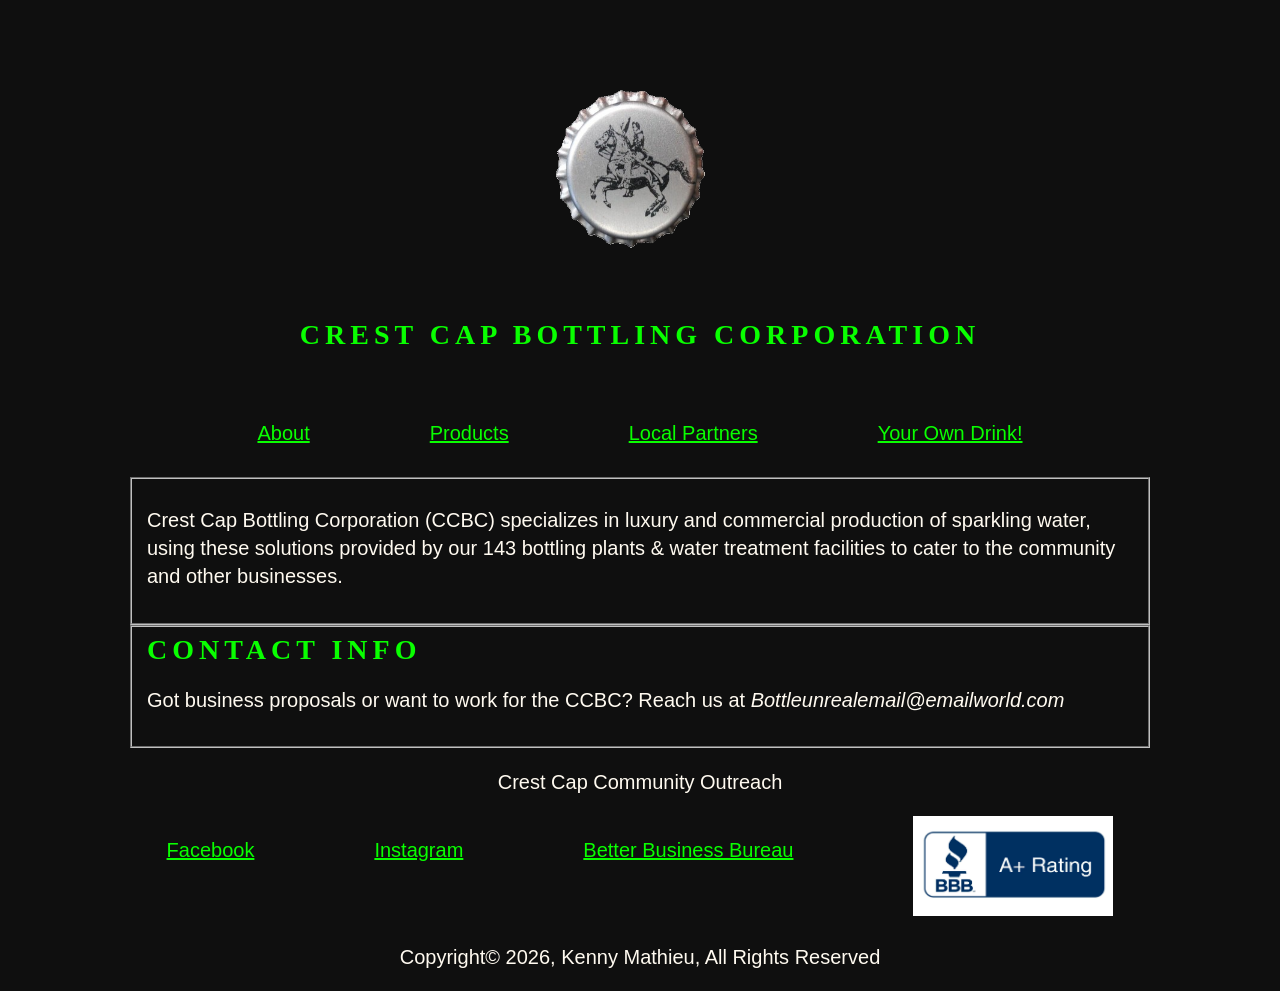
<file: bottle/index.html>
<!DOCTYPE html>
<html lang="en">
<head>
 <meta charset="utf-8">
 <title>Crest Cap Bottling Corporation</title>
 <link rel="stylesheet" href="styles.css">
</head>
<div tabindex="0" class="focusable-box"></div>
<body>
<header>
    <img src="cap.png" width="300" height="300" alt="Bottle Cap">
    <h1>Crest Cap Bottling Corporation</h1>
</header>
<nav> 
    <ul style="display: flex; justify-content: center; list-style: none; padding: 0; margin: 10px; gap: 120px;">      
        <li><a href="about.html" style="color:rgb(9, 255, 0) ;"><p>About</p></a></li> 
        <li><a href="products.html" style="color:rgb(9, 255, 0) ;"><p>Products</p></a></li>  
        <li><a href="localpartners.html" style="color:rgb(9, 255, 0) ;"><p>Local Partners</p></a></li>
        <li><a href="yourdrink.html" style="color:rgb(9, 255, 0) ;"><p>Your Own Drink!</p></a></li>   
    </ul>
</nav>
<fieldset>
<p>Crest Cap Bottling Corporation (CCBC) specializes in luxury and commercial production of sparkling water, using these solutions provided by our 143 bottling plants & water treatment facilities to cater to the community and other businesses.</p>
</fieldset>
<fieldset>
<h1> Contact Info </h1>
<p> Got business proposals or want to work for the CCBC? Reach us at <em> Bottleunrealemail@emailworld.com </em> </p>
</fieldset>
<footer>
<div class="footer-blockoff">
    <p> Crest Cap Community Outreach</p>
    <nav> 
    <ul style="display: flex; justify-content: center; list-style: none; padding: 0; margin: 10px; gap: 120px;">
        <li><a href="https://www.facebook.com" style="color:rgb(9, 255, 0) ;"><p>Facebook</p></a></li> 
        <li><a href="https://www.instagram.com" style="color:rgb(9, 255, 0) ;"><p>Instagram</p></a></li>  
        <li><a href="https://www.bbb.org" style="color:rgb(9, 255, 0) ;"><p>Better Business Bureau</p></a></li>
        <li><img src="bbb.jpg" width="200" height="100" alt="Better Business Bureau logo">   
    </ul>
</nav>
    <p class="Copyright">Copyright&copy; 2026, Kenny Mathieu, All Rights Reserved</p>
</div>
</footer>
</body>
</html>
</file>
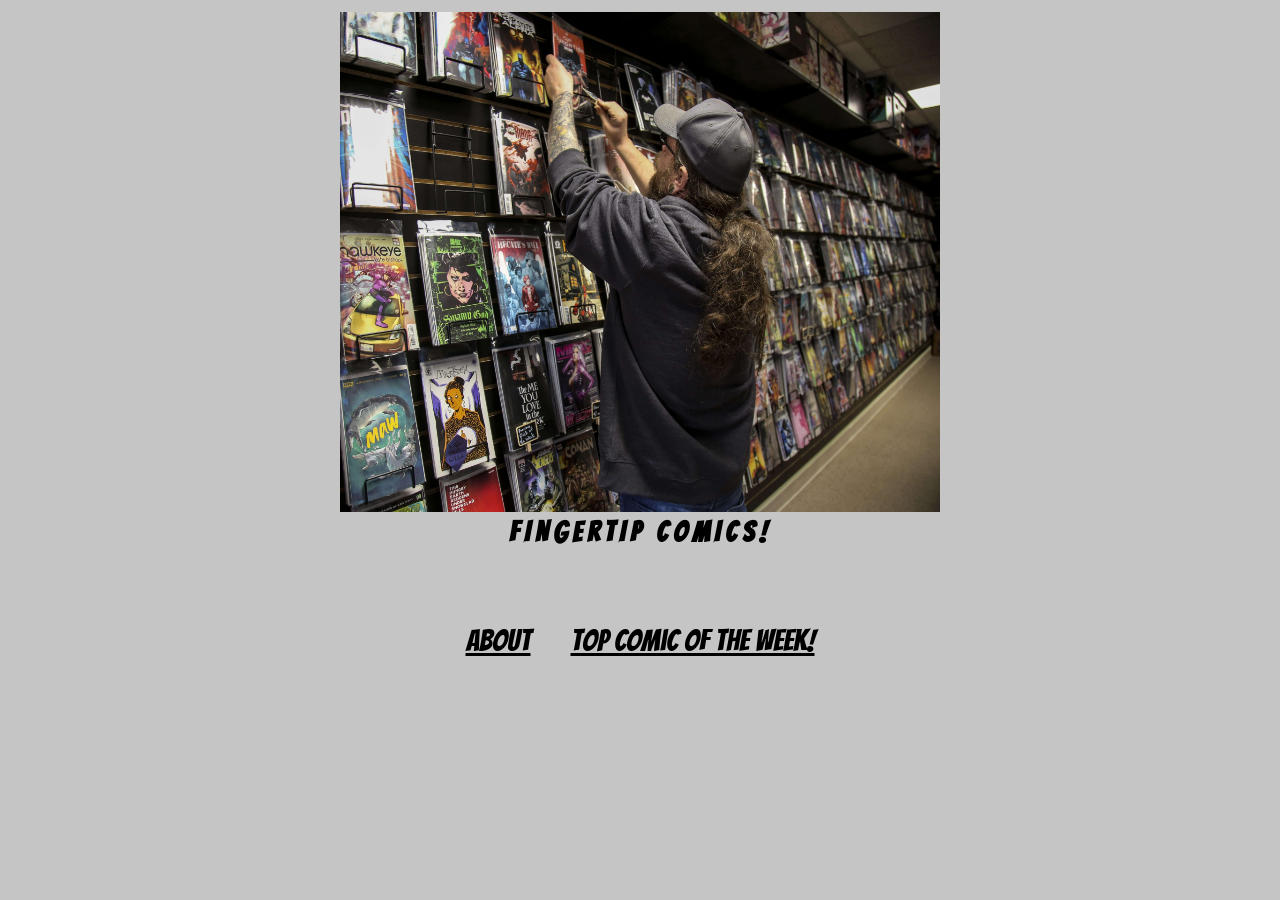
<file: bottle/comic/index.html>
<!DOCTYPE html>
<html lang="en">
<head>
 <meta charset="utf-8">
 <link href='https://fonts.googleapis.com/css?family=Bangers' rel='stylesheet'>
 <title>Fingertip Comics</title>
 <style>
    body {
 margin: 0 10%;
 font-family: 'Bangers'; font-size: 30px;
 color: floralwhite;
 background-color: rgb(197, 197, 197);
 }
 header {
 background-color: rgb(197, 197, 197);
 text-align: center;
 padding: 12px;
 margin-bottom: 36px;
 }
 h1 {
 color: rgb(0, 0, 0);
 font: bold 1.75rem Bangers;
text-transform: uppercase;
 letter-spacing: 5px;
 margin: 0;
 }
 h2 {
 color: rgb(0, 0, 0);
 font: bold 1.25rem Bangers;
 text-align: left;
 }
</style>
</head>
<body>
<header>
    <img src="storeinside.jpg" width="600" height="500" alt="Fingertip Inside">
    <h1>Fingertip Comics!</h1>
</header>
<nav> 
    <ul style="display: flex; justify-content: center; list-style: none; padding: 0; margin: 10; gap: 40px;">      
        <li><a href="about.html" style="color:rgb(0, 0, 0) ;"><p>About</p></a></li> 
        <li><a href="top.html" style="color:rgb(0, 0, 0) ;"><p>Top Comic of the Week!</p></a></li>   
    </ul>
</nav>
</body>
</html>
</file>
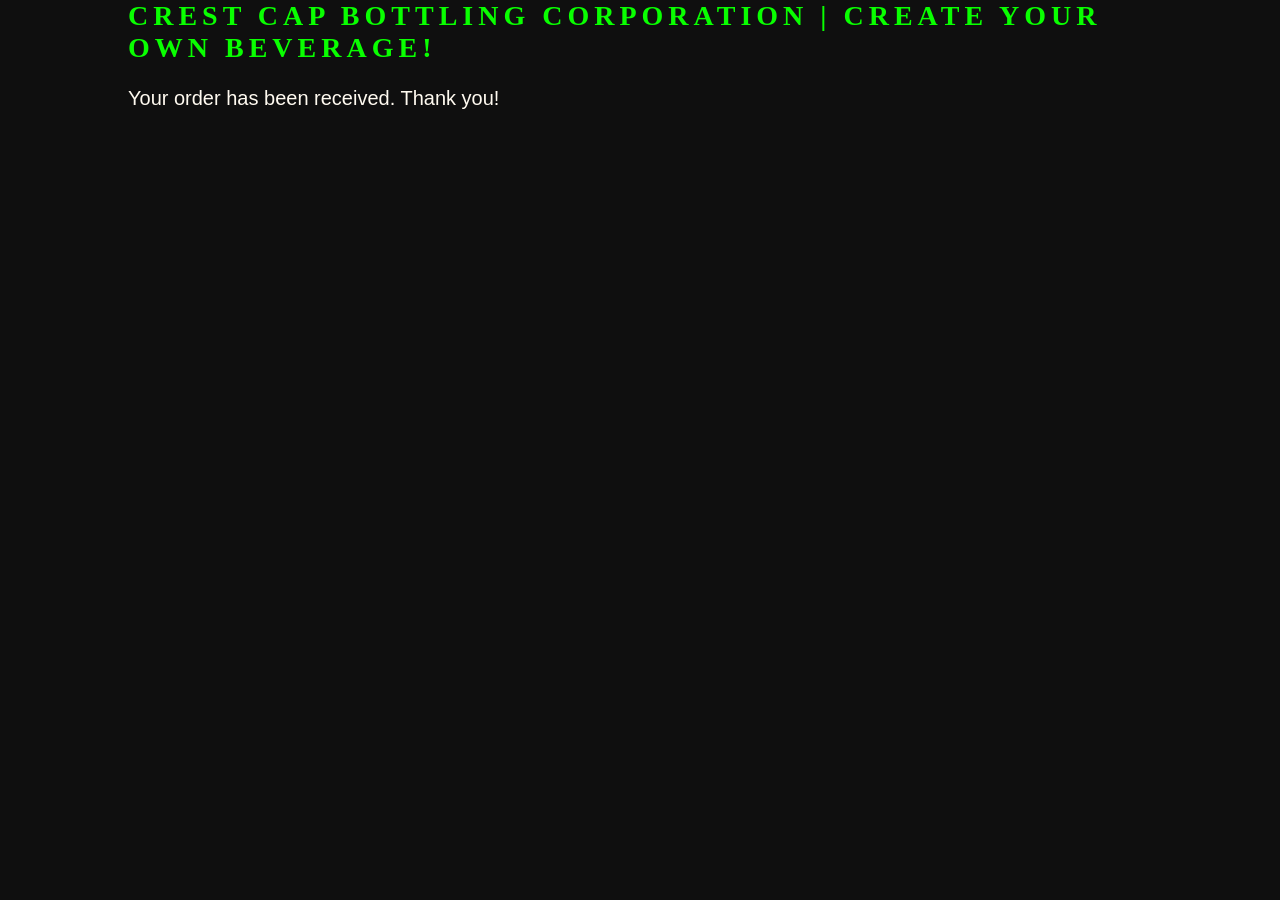
<file: bottle/drinkorder.html>
<!DOCTYPE html >
<html lang="en">
<head>
  <meta charset="utf-8" >
   <title>Crest Cap Bottling Corporation: Create Your Own Drink!</title>
 <link rel="stylesheet" href="styles.css">
</head>

<body>

<h1>Crest Cap Bottling Corporation | Create Your Own Beverage!</h1>

<p>Your order has been received. Thank you!</p>

</body>
</html>
</file>
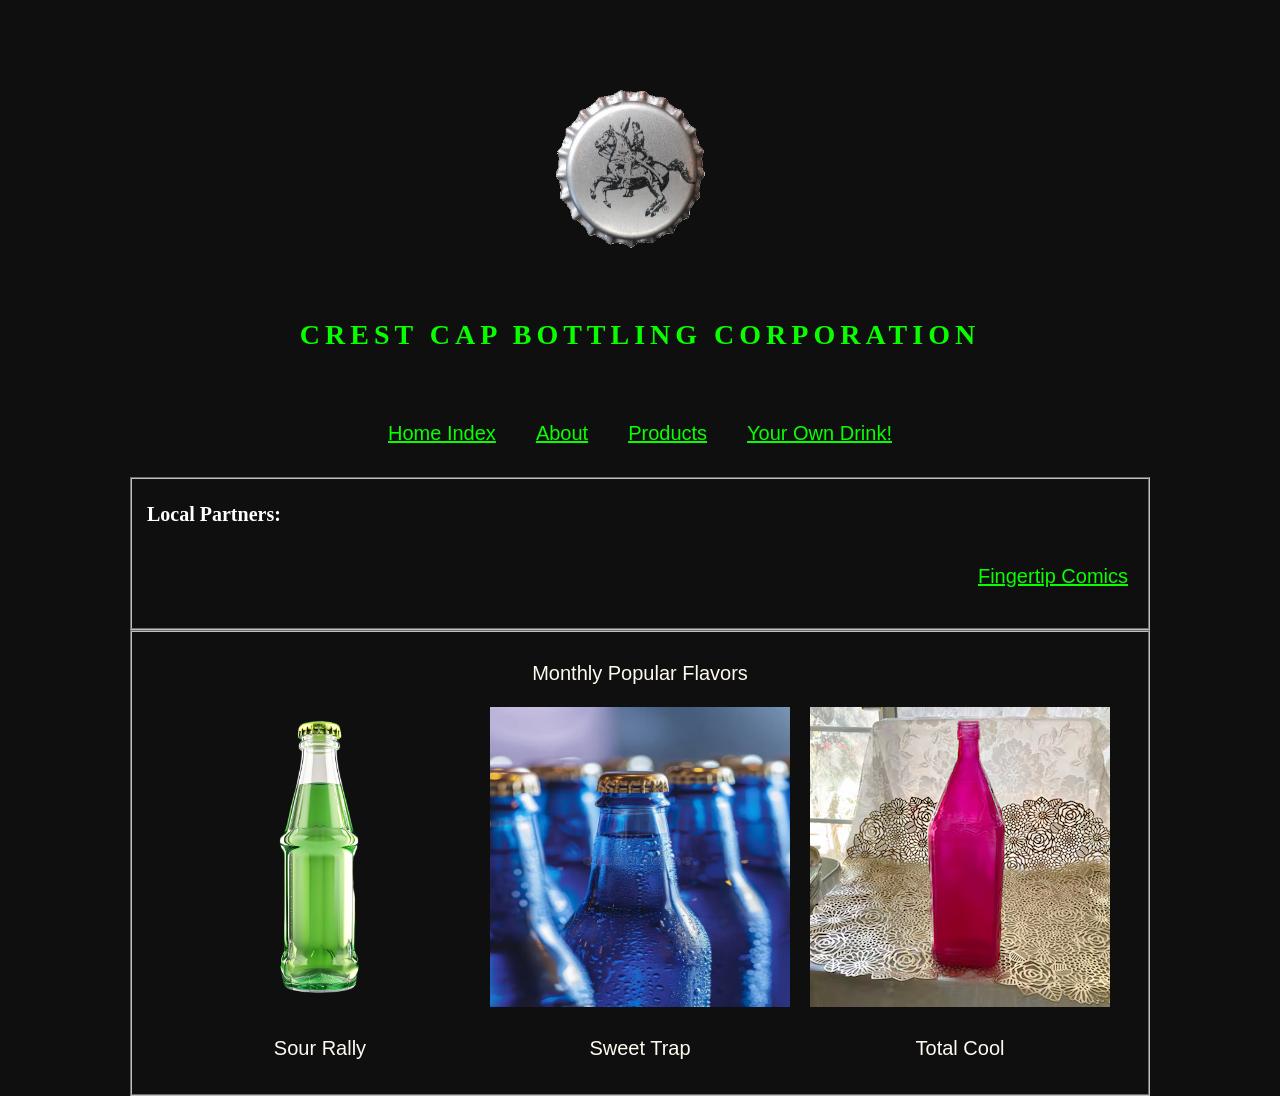
<file: bottle/localpartners.html>
<!DOCTYPE html>
<html lang="en">
<head>
 <meta charset="utf-8">
 <title>Local Partners</title>
 <link rel="stylesheet" href="styles.css">
</head>
<body>
<header>
    <img src="cap.png" width="300" height="300" alt="Bottle Cap">
    <h1>Crest Cap Bottling Corporation</h1>
</header>
<nav> 
    <ul style="display: flex; justify-content: center; list-style: none; padding: 0; margin: 10px; gap: 40px;">
        <li><a href="index.html" style="color:rgb(9, 255, 0) ;"><p>Home Index</p></a></li>      
        <li><a href="about.html" style="color:rgb(9, 255, 0) ;"><p>About</p></a></li> 
        <li><a href="products.html" style="color:rgb(9, 255, 0) ;"><p>Products</p></a></li>
        <li><a href="yourdrink.html" style="color:rgb(9, 255, 0) ;"><p>Your Own Drink!</p></a></li>      
    </ul>
</nav>
<fieldset>
<h2>Local Partners:</h2>
<nav>
    <ul style="display: flex; justify-content: right; list-style: none; padding: 0; margin: 5px; gap: 20px;">
        <li><a href="comic/index.html" style="color:rgb(9, 255, 0) ;"><p>Fingertip Comics</p></a></li>
    </ul>
</nav>     
</fieldset>

<fieldset>
<footer style="text-align: center";>
    <p> Monthly Popular Flavors </p>
<ul style="display: flex; justify-content: center; list-style: none; padding: 0; margin: 0; gap: 20px;">
    <li><img src="greenbottle.png" width="300" height="300" alt="Sour Rally"><p>Sour Rally</p></li>
    <li><img src="bluebottles.png" width="300" height="300" alt="Sweet Trap"><p>Sweet Trap</p></li>
    <li><img src="magentabottle.png" width="300" height="300" alt="Total Cool"><p>Total Cool</p></li>
</ul>
</footer>
</fieldset>
</body>
</html>
</file>
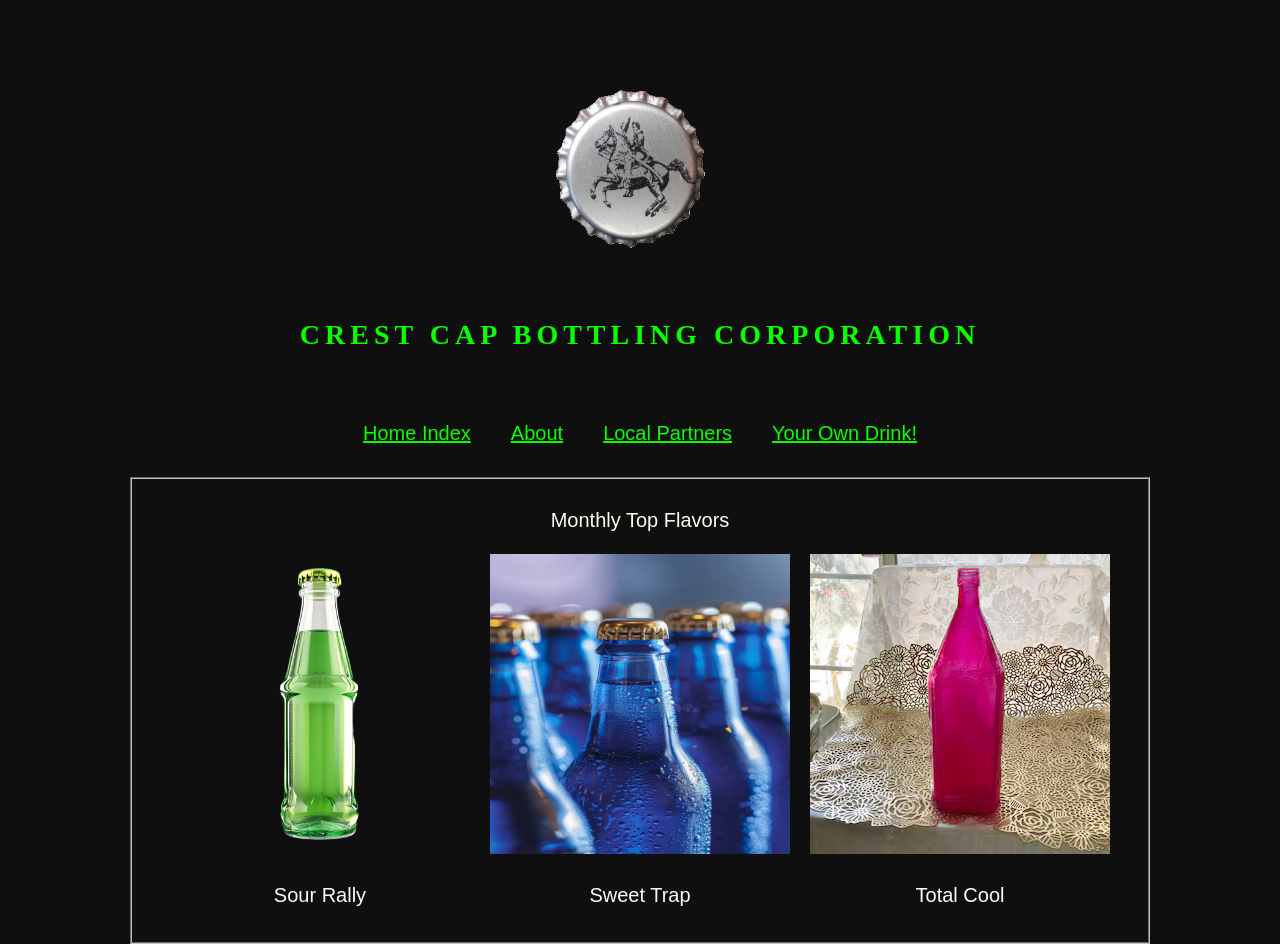
<file: bottle/products.html>
<!DOCTYPE html>
<html lang="en">
<head>
 <meta charset="utf-8">
 <title>Crest Cap Bottling Corporation</title>
 <link rel="stylesheet" href="styles.css">
</head>
<body>
<header>
    <img src="cap.png" width="300" height="300" alt="Bottle Cap">
    <h1>Crest Cap Bottling Corporation</h1>
</header>
<nav> 
    <ul style="display: flex; justify-content: center; list-style: none; padding: 0; margin: 10px; gap: 40px;">
        <li><a href="index.html" style="color:rgb(9, 255, 0) ;"><p>Home Index</p></a></li>     
        <li><a href="about.html" style="color:rgb(9, 255, 0) ;"><p>About</p></a></li> 
        <li><a href="localpartners.html" style="color:rgb(9, 255, 0) ;"><p>Local Partners</p></a></li>  
        <li><a href="yourdrink.html" style="color:rgb(9, 255, 0) ;"><p>Your Own Drink!</p></a></li>   
    </ul>
</nav>
<fieldset>
<footer style="text-align: center";>
    <p> Monthly Top Flavors </p>
<ul style="display: flex; justify-content: center; list-style: none; padding: 0; margin: 0; gap: 20px;">
    <li><img src="greenbottle.png" width="300" height="300" alt="Sour Rally"><p>Sour Rally</p></li>
    <li><img src="bluebottles.png" width="300" height="300" alt="Sweet Trap"><p>Sweet Trap</p></li>
    <li><img src="magentabottle.png" width="300" height="300" alt="Total Cool"><p>Total Cool</p></li>
</ul>
</footer>
</fieldset>
</body>
</html>
</file>
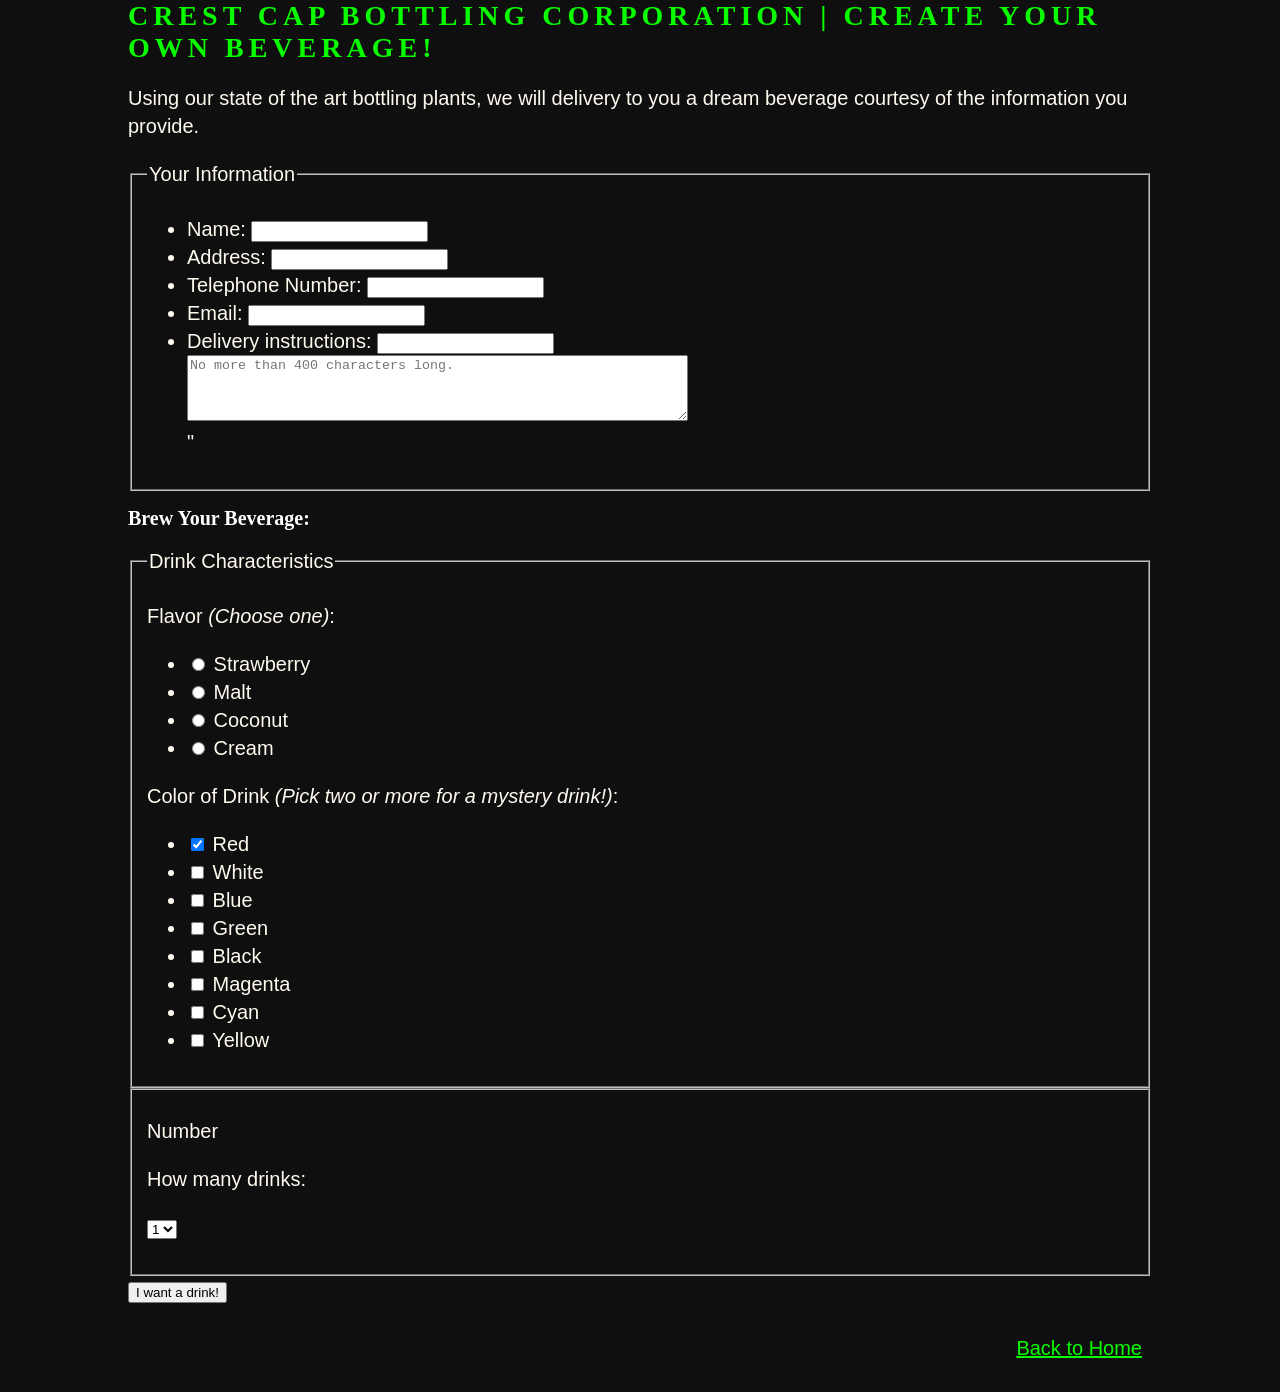
<file: bottle/yourdrink.html>
<!DOCTYPE html >
<html lang="en">
<head>
  <meta charset="utf-8" >
   <title>Crest Cap Bottling Corporation: Create Your Own Drink!</title>
 <link rel="stylesheet" href="styles.css">
</head>

<body>

<h1>Crest Cap Bottling Corporation | Create Your Own Beverage!</h1>

<p>Using our state of the art bottling plants, we will delivery to you a dream beverage courtesy of the information you provide.</p>


<fieldset>
  <legend>Your Information</legend>
<ul>
  <li>Name: <input type="text" name="customername"></li>
  <li>Address: <input type="text" name="address"></li>
  <li>Telephone Number: <input type="text" name="phonenumber"></li>
  <li>Email: <input type="text" name="email"></li>
  <li>Delivery instructions: <input type="text" name="instructions"><br>
  <textarea name="instructions" rows="4" cols="60" maxlength="400" placeholder="No more than 400 characters long."></textarea></li>"
</ul>
</fieldset>



<h2>Brew Your Beverage:</h2>

<fieldset>
<legend>Drink Characteristics</legend>

<p>Flavor <em>(Choose one)</em>:</p>
<ul>
  <li><label><input type="radio" name="flavor" value="strawberry"> Strawberry</label></li>
  <li><label><input type="radio" name="flavor" value="malt"> Malt</label></li>
  <li><label><input type="radio" name="flavor" value="coconut"> Coconut</label></li>
  <li><label><input type="radio" name="flavor" value="cream"> Cream</label></li>
</ul>

<p>Color of Drink <em>(Pick two or more for a mystery drink!)</em>:</p>
<ul>
  <li><label><input type="checkbox" name="colors[]" value="redsauce" checked> Red</label></li>
  <li><label><input type="checkbox" name="colors[]" value="whitesauce"> White</label></li>
  <li><label><input type="checkbox" name="colors[]" value="mozzarella"> Blue</label></li>
  <li><label><input type="checkbox" name="colors[]" value="pepperoni"> Green</label></li>
  <li><label><input type="checkbox" name="colors[]" value="mushrooms"> Black</label></li>
  <li><label><input type="checkbox" name="colors[]" value="peppers"> Magenta</label></li>
  <li><label><input type="checkbox" name="colors[]" value="anchovies"> Cyan</label></li>
  <li><label><input type="checkbox" name="colors[]" value="blackolives"> Yellow</label></li>
</ul>
</fieldset>

<fieldset>
<p>Number</p>
<p>How many drinks:<p>
<select name="drinks" size="1">
  <option>1</option>
  <option>2</option>
  <option>3</option>
  <option>4</option>
  <option>5</option>
  <option>6</option>
</select>
</p>
</fieldset>


<a href="drinkorder.html">
  <button type="button">I want a drink!</button>
</a>
</form>
<nav> 
    <ul style="display: flex; justify-content: right; list-style: none; padding: 0; margin: 10px; gap: 40px;">      
        <li><a href="index.html" style="color:rgb(9, 255, 0) ;"><p>Back to Home</p></a></li>   
    </ul>
</nav>
</body>
</html>
</file>
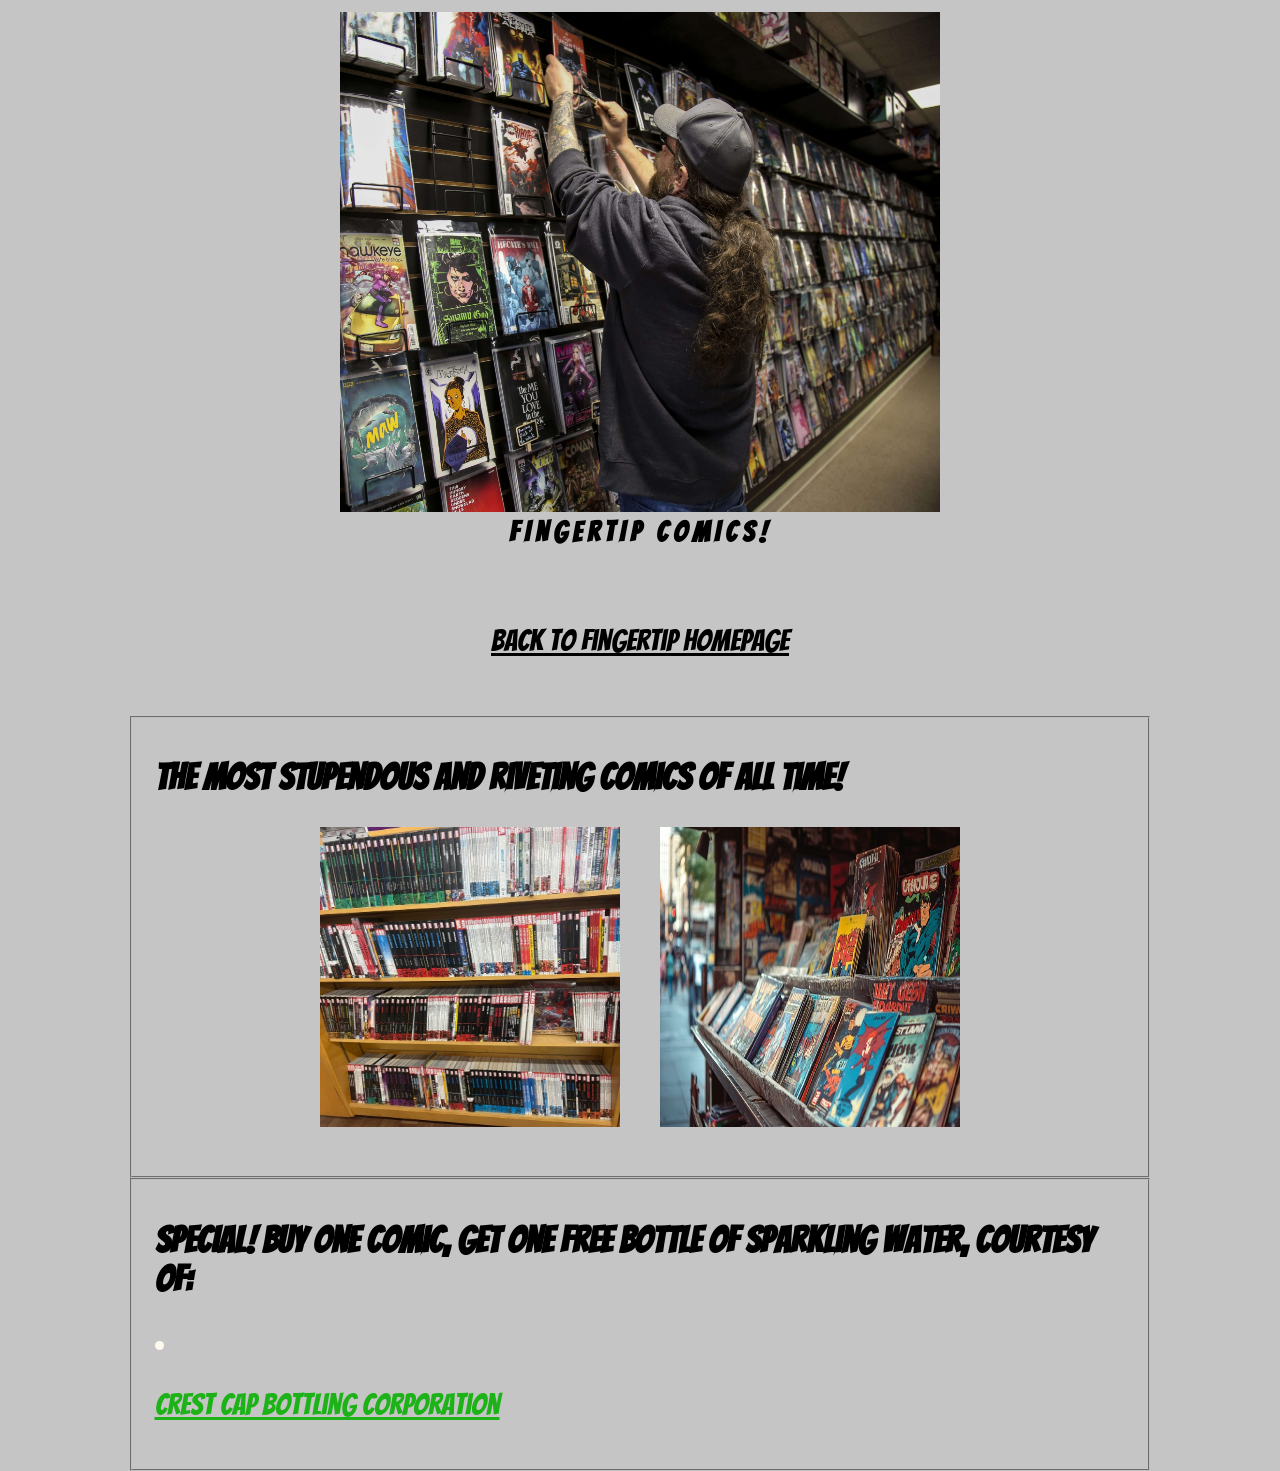
<file: bottle/comic/about.html>
<!DOCTYPE html>
<html lang="en">
<head>
 <meta charset="utf-8">
 <link href='https://fonts.googleapis.com/css?family=Bangers' rel='stylesheet'>
 <title>Fingertip Comics</title>
 <style>
    body {
 margin: 0 10%;
 font-family: 'Bangers'; font-size: 30px;
 color: floralwhite;
 background-color: rgb(197, 197, 197);
 }
 header {
 background-color: rgb(197, 197, 197);
 text-align: center;
 padding: 12px;
 margin-bottom: 36px;
 }
 h1 {
 color: rgb(0, 0, 0);
 font: bold 1.75rem Bangers;
text-transform: uppercase;
 letter-spacing: 5px;
 margin: 0;
 }
 h2 {
 color: rgb(0, 0, 0);
 font: bold 2.25rem Bangers;
 text-align: left;
 }
</style>
</head>
<body>
<header>
    <img src="storeinside.jpg" width="600" height="500" alt="Fingertip Inside">
    <h1>Fingertip Comics!</h1>
</header>
<nav> 
    <ul style="display: flex; justify-content: center; list-style: none; padding: 0; margin: 10; gap: 40px;">      
        <li><a href="index.html" style="color:rgb(0, 0, 0) ;"><p>Back to Fingertip Homepage</p></a></li>    
    </ul>
</nav>
<fieldset>
<h2>The most stupendous and riveting comics of all time!</h2>
    <ul style="display: flex; justify-content: center; list-style: none; padding: 0; margin: 10; gap: 40px;">
        <img src="storeshelf.jpg" width="300" height="300" alt="ComicShelf">
        <img src="storeoutside.jpg" width="300" height="300" alt="ComicsOutside">
    </ul>
</fieldset>

<fieldset>
<h2>SPECIAL! Buy One Comic, Get One Free Bottle of Sparkling Water, courtesy of:</h2>
<li><a href="..\index.html" style="color:rgb(29, 179, 24) ;"><p>Crest Cap Bottling Corporation</p></a></li> 
</body>
</html>
</file>
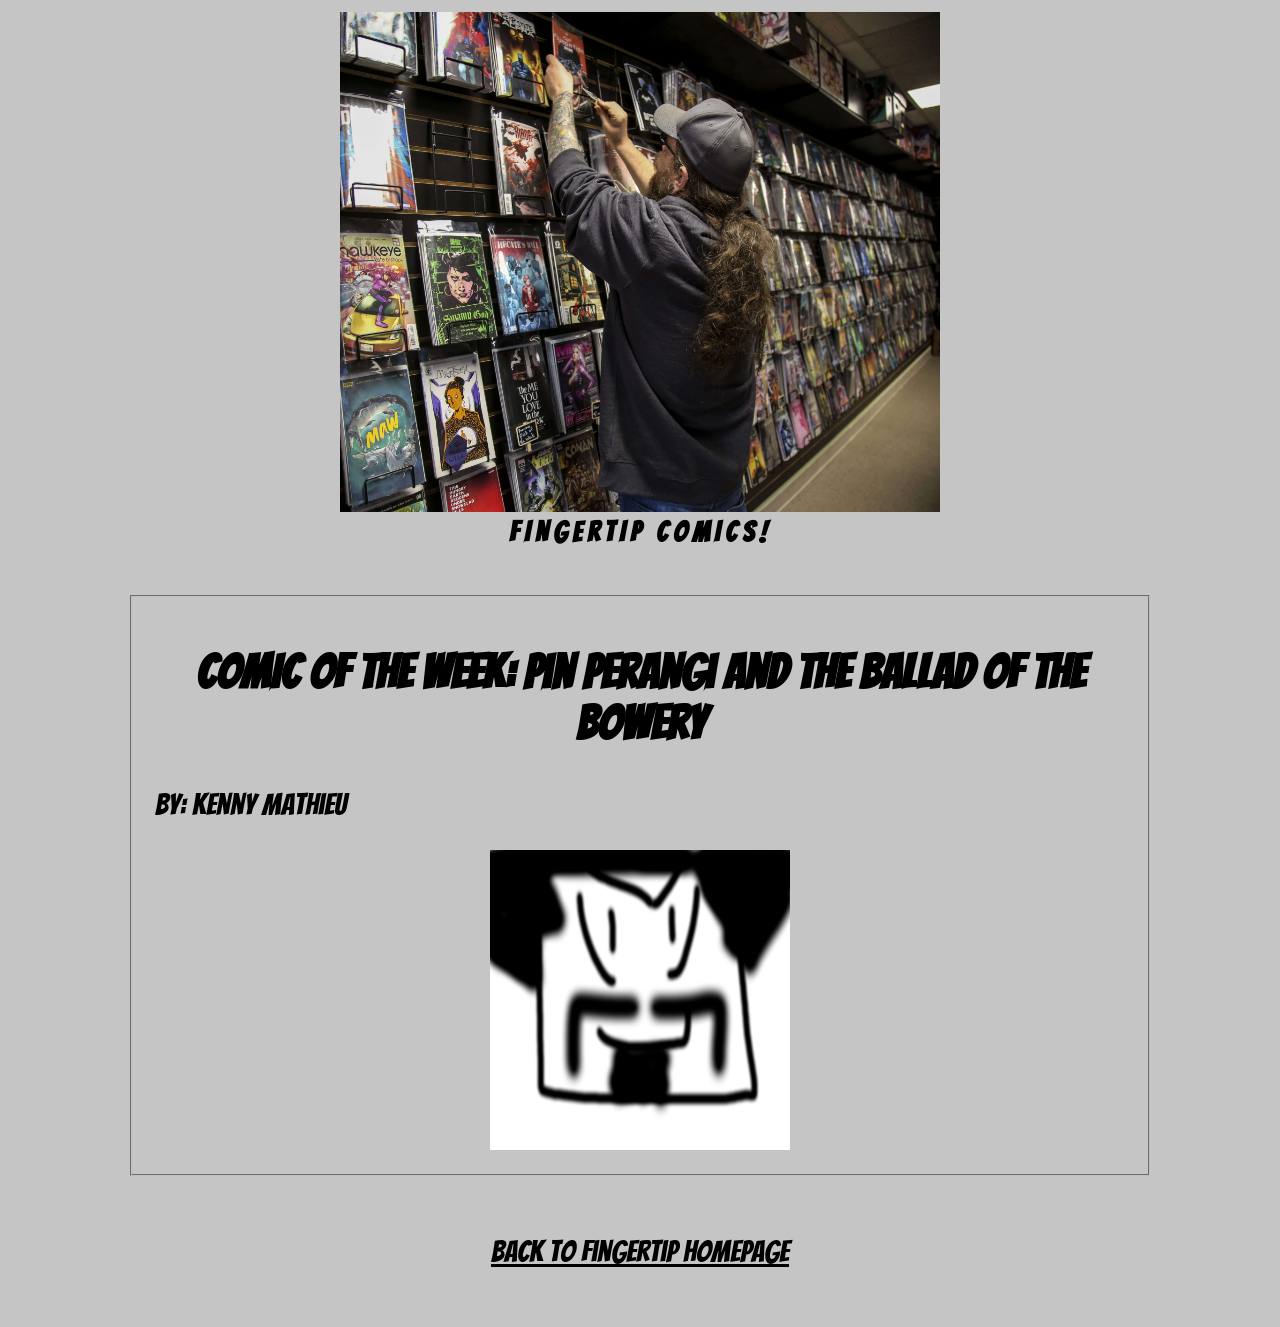
<file: bottle/comic/top.html>
<!DOCTYPE html>
<html lang="en">
<head>
 <meta charset="utf-8">
 <link href='https://fonts.googleapis.com/css?family=Bangers' rel='stylesheet'>
 <title>Fingertip Comics</title>
 <style>
    body {
 margin: 0 10%;
 font-family: 'Bangers'; font-size: 30px;
 color: rgb(0, 0, 0);
 background-color: rgb(197, 197, 197);
 }
 header {
 background-color: rgb(197, 197, 197);
 text-align: center;
 padding: 12px;
 margin-bottom: 36px;
 }
 h1 {
 color: rgb(0, 0, 0);
 font: bold 1.75rem Bangers;
text-transform: uppercase;
 letter-spacing: 5px;
 margin: 0;
 }
 h2 {
 color: rgb(0, 0, 0);
 font: bold 3rem Bangers;
 text-align: center;
 }
</style>
</head>
<body>
<header>
    <img src="storeinside.jpg" width="600" height="500" alt="Fingertip Inside">
    <h1>Fingertip Comics!</h1>
</header>

<fieldset>
    <h2>COMIC OF THE WEEK: Pin Perangi and the Ballad of the Bowery</h2>
    <p> by: Kenny Mathieu </p>
    <ul style="display: flex; justify-content: center; list-style: none; padding: 0; margin: 0; gap: 20px;">
    <li><img src="PinPerangi.png" width="300" height="300" alt="PinPerangiComicIcon"></li>
</ul>
</fieldset>
<nav> 
    <ul style="display: flex; justify-content: center; list-style: none; padding: 0; margin: 10; gap: 40px;">      
        <li><a href="index.html" style="color:rgb(0, 0, 0) ;"><p>Back to Fingertip Homepage</p></a></li>    
    </ul>
</nav>
</fieldset>
</body>
</html>
</file>
<file: bottle/styles.css>
body {
 margin: 0 10%;
 font: 1.25rem/1.75rem sans-serif;
 color: floralwhite;
 background-color: rgb(15, 15, 15);
 }
 header {
 background-color: rgb(15, 15, 15);
 text-align: center;
 padding: 12px;
 margin-bottom: 36px;
 }
 footer {
    text-align:center;
  }
 h1 {
 color: rgb(9, 255, 0);
 font: bold 1.75rem garamond;
text-transform: uppercase;
 letter-spacing: 5px;
 margin: 0;
 }
 h2 {
 color: rgb(255, 255, 255);
 font: bold 1.25rem garamond;
 text-align: left;
 }
 .form-input:focus-visible {
  border: 2px solid #00ff22;
  background-color: #580000;
  outline: none;
 }
 .submit-btn:focus-visible {
  outline: 3px solid #ffcc00;
  outline-offset: 2px;
 }
</file>
